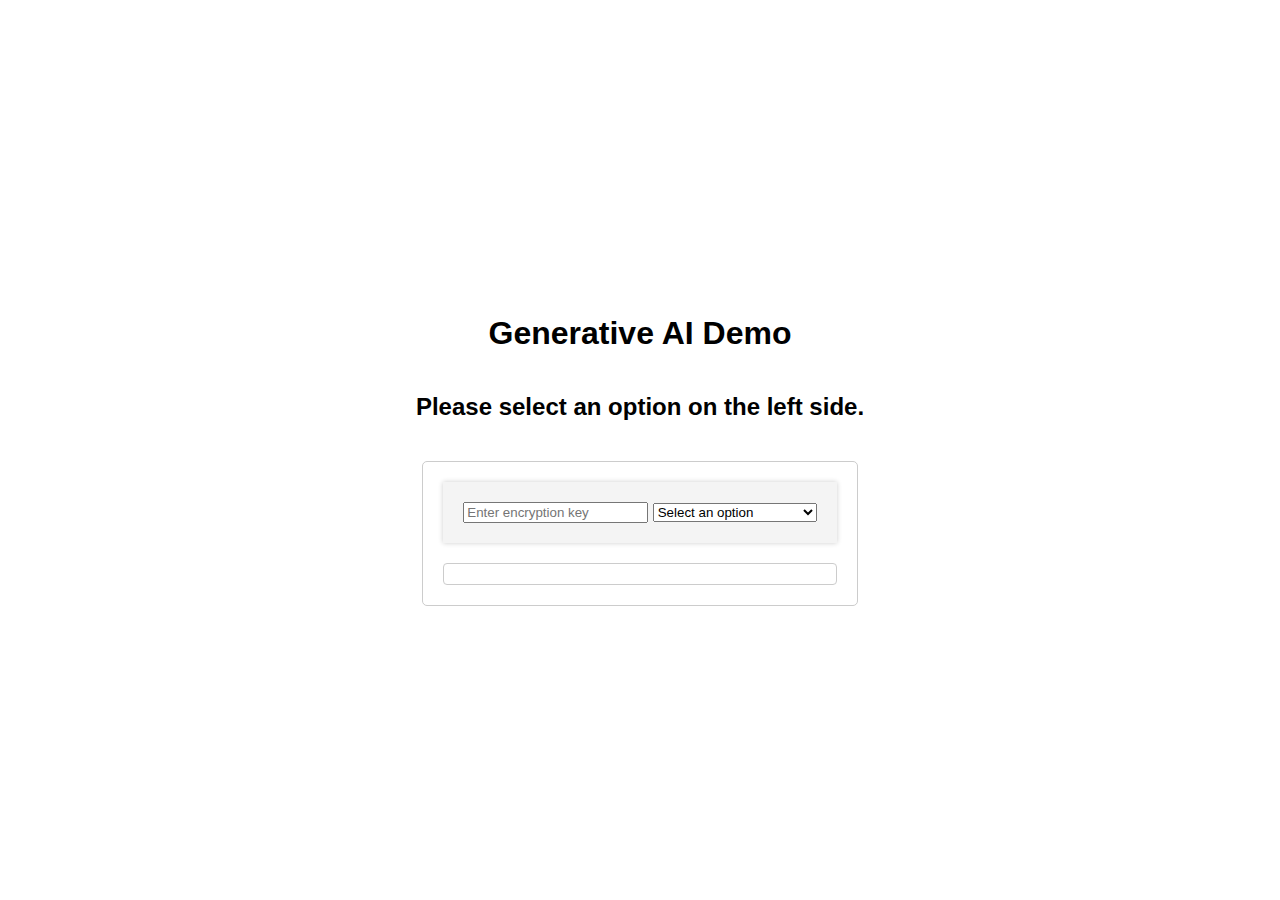
<file: static/index1.html>
<!DOCTYPE html>
<html>
<head>
    <title>Generative AI Demo</title>
    <style>
        body {
            font-family: Arial, sans-serif;
            display: flex;
            flex-direction: column;
            align-items: center;
            justify-content: center;
            height: 100vh;
            margin: 0;
        }
        .container {
            text-align: left;
            max-width: 600px;
            margin-top: 20px;
            padding: 20px;
            border: 1px solid #ccc;
            border-radius: 5px;
        }
        .left-panel {
            background-color: #f4f4f4;
            padding: 20px;
            box-shadow: 0px 0px 5px 0px rgba(0,0,0,0.2);
        }
        h1, h2 {
            text-align: center;
        }

        label {
            display: block;
            margin-bottom: 5px;
        }
        input[type="text"],
        input[type="file"] {
            width: 100%;
            padding: 8px;
            margin-bottom: 10px;
            border: 1px solid #ccc;
            border-radius: 4px;
            box-sizing: border-box;
        }
        button {
            background-color: #007BFF;
            color: #fff;
            border: none;
            border-radius: 4px;
            padding: 10px 20px;
            cursor: pointer;
        }
        .response {
            margin-top: 20px;
            padding: 10px;
            border: 1px solid #ccc;
            border-radius: 4px;
        }
    </style>
</head>
<body>
    <h1>Generative AI Demo</h1>
    <h2>Please select an option on the left side.</h2>
    <div class="container">
        <div class="left-panel">
            <input type="password" placeholder="Enter encryption key">
            <select id="functionSelect">
                <option value="Select an option">Select an option</option>
                <option value="Dynamic OCR">Dynamic OCR</option>
                <option value="Translate OCR">Translate OCR</option>
                <option value="Single Case Summary">Single Case Summary</option>
                <option value="Multiple Case Summary">Multiple Case Summary</option>
            </select>
        </div>
        <div class="response" id="responseDiv"></div>
    </div>

    <script>
        function handleResponse(responseText) {
            const responseDiv = document.getElementById("responseDiv");
            responseDiv.innerText = responseText;
        }

        function DynamicOCR () {
            // Your translation logic here
        }

        function TranslateOCR () {
            // Your translation logic here
        }

        function SingleCaseSummary() {
            // Your chat logic here
        }

        function MultipleCaseSummary() {
            // Your data processing logic here
        }

        const functionSelect = document.getElementById("functionSelect");
        functionSelect.addEventListener("change", function () {
            const selectedValue = functionSelect.value;
            if (selectedValue === "Translate OCR") {
                translatePDF();
            } else if (selectedValue === "Single Case Summary") {
                chatWithGPT();
            } else if (selectedValue === "Multiple Case Summary") {
                processData();
            } else if (selectedValue === "Dynamic OCR") {
                processData();
            }
        });
    </script>
</body>
</html>
</file>
